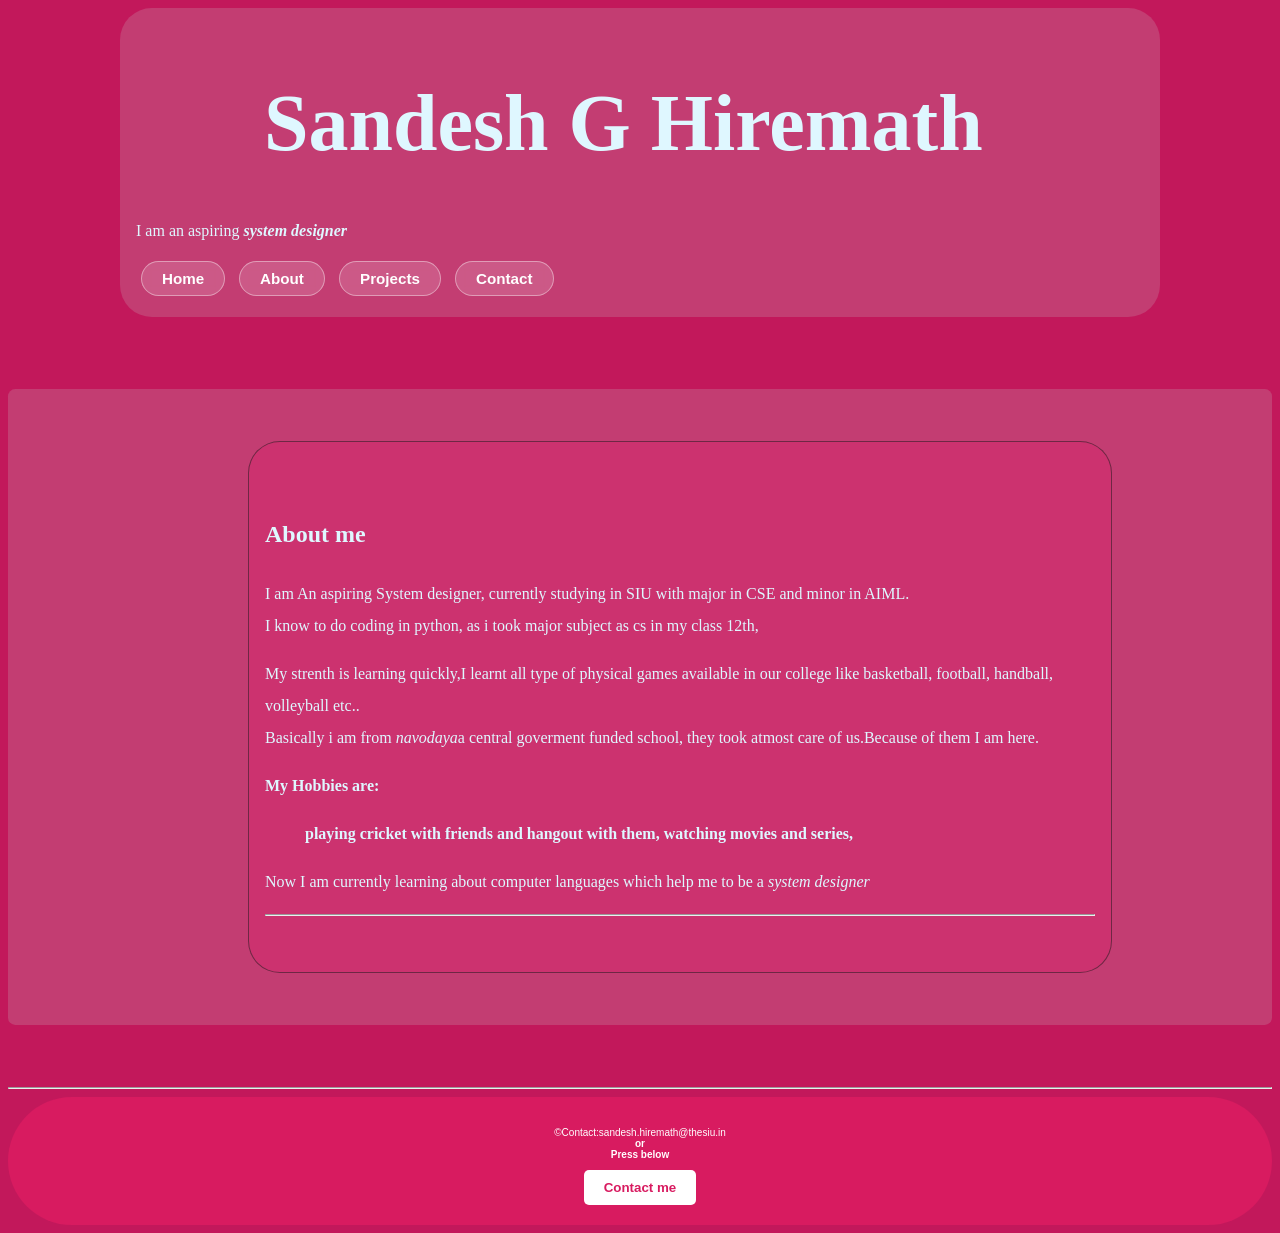
<file: aboutme.html>
<!DOCTYPE html>
<html lang="en">

<head>
    <title>About | My Portfolio</title>
    <link rel="stylesheet" href="style.css">
</head>

<body>
    <header>
        <h1>Sandesh G Hiremath</h1>
        <p> I am an aspiring <em><strong>system designer</strong></em></p>
        <nav>
            <a href="index.html">Home</a>
            <a href="aboutme.html">About</a>
            <a href="project.html">Projects</a>
            <a href="contact.html">Contact</a>
        </nav>
    </header>
    <br>
    <br>
    <br>
    <br>
    
    
    <main>
        <br>
        <br>
        <section id="card1">
            <br>
            <h2>About me</h2>
            <p> I am An aspiring System designer, currently studying in SIU with major in CSE and minor in AIML.<br>I
                know to do coding in python, as i took major subject as cs in my class 12th, </p>
            <p>My strenth is learning quickly,I learnt all type of physical games available in our college like
                basketball, football, handball, volleyball etc..<br> Basically i am from <em>navodaya</em>a central
                goverment funded school, they took atmost care of us.Because of them I am here.</p>
            <p><strong>My Hobbies are:</strong>
            <blockquote><strong>playing cricket with friends and hangout with them, watching movies and series,</strong> </blockquote>Now
            I am currently learning about computer languages which help me to be a <em>system designer</em></p>
            <hr>
            <br>
        </section>
        <br>
        <br>
    </main>
    <br>
    <br>
    <br>
    <hr>
    <footer>
        <p>&copy;Contact:sandesh.hiremath@thesiu.in <br> <strong>or<br> Press below</strong></p> 
        <a href="mailto:sandesh.hiremath@thesiu.in" ><button class="contact-btn"><strong>Contact me</strong></button> </a>
    </footer>

</body>

</html>
</file>
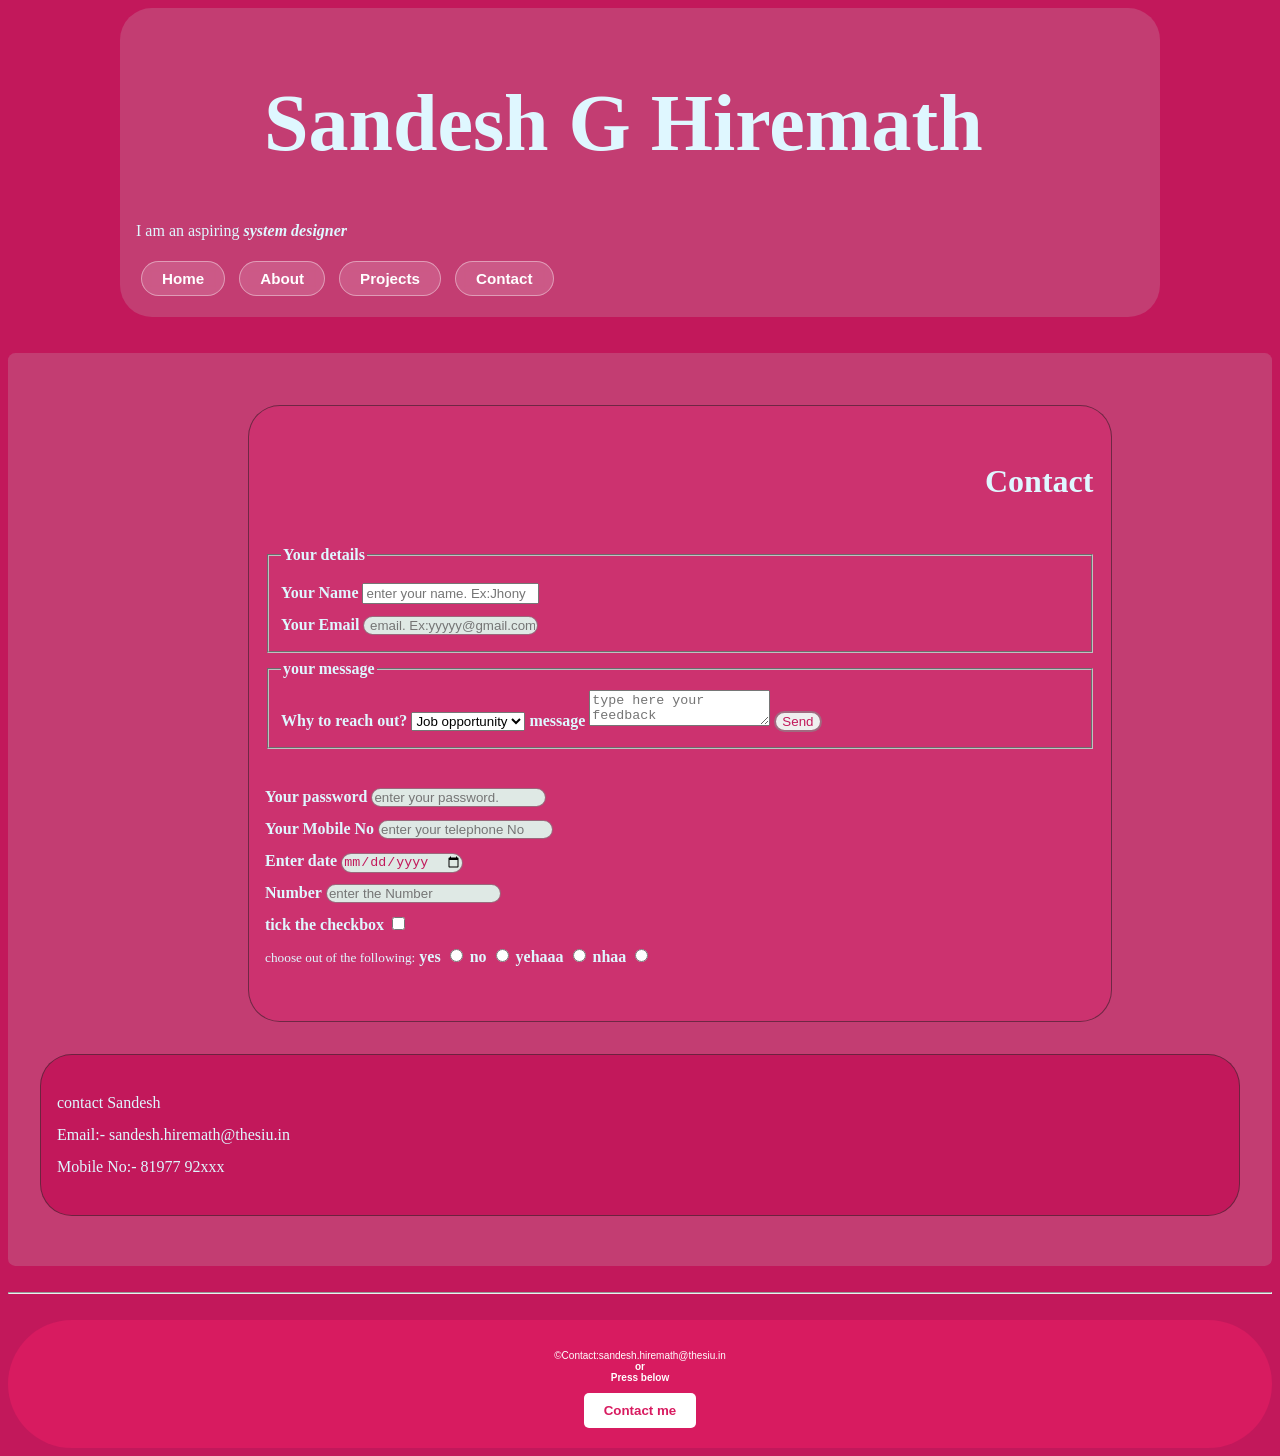
<file: contact.html>
<!DOCTYPE html>
<html lang="en">

<head>
    <title>Contact | My Portfolio</title>
    <link rel="stylesheet" href="style.css">
</head>

<body>
    <header>
        <h1>Sandesh G Hiremath</h1>
        <p> I am an aspiring <em><strong>system designer</strong></em></p>
        <nav>
            <a href="index.html">Home</a>
            <a href="aboutme.html">About</a>
            <a href="project.html">Projects</a>
            <a href="contact.html">Contact</a>
        </nav>
    </header>
    <br>
    <br>
    <main>
        <br>
        <br>

       
        <section id="card1">
             <h2 id="done">Contact</h2>

            <form>
                <fieldset>
                    <legend><strong>Your details</strong></legend>
                    <label for="name"><strong>Your Name</strong></label>
                    <input type="text" id="name" name="name" placeholder="enter your name. Ex:Jhony" required minlength="3" maxlength="20">
                    <br>
                    <label for="email"><strong>Your Email</strong></label>
                    <input type="email" id="email" name="email" placeholder=" email. Ex:yyyyy@gmail.com" required>
                </fieldset>
                <fieldset>
                    <legend><strong>your message</strong></legend>
                    <label for="reason"><strong>Why to reach out?</strong></label>
                    <select id="reason" name="reason" required>
                        <option value="job">Job opportunity</option>
                        <option value="intern">Internship</option>
                        <option value="ent'nt">Entertainment</option>
                    </select>
                    <label for="write"><strong>message</strong></label>
                    <textarea id="write" name="write" placeholder="type here your feedback" rows="2"
                        cols="20"></textarea>
                    <button type="submit">Send</button>

                </fieldset>
                <br>
                <label for="pwd"><strong>Your password</strong></label>
                <input type="password" id="pwd" name="pwd" placeholder="enter your password." >
                <br>
                <label for="phone_No"><strong>Your Mobile No</strong></label>
                <input type="tel" id="phone_No" name="Phone_No" placeholder="enter your telephone No" >
                <br>
                <label for="Date"><strong>Enter date</strong></label>
                <input type="date" id="Date" name="Date" placeholder="enter todays date" >
                <br>
                <label for="Nom"><strong>Number</strong></label>
                <input type="number" id="Nom" name="Nom" placeholder="enter the Number" >
                <br>
                <label for="check"><strong>tick the checkbox</strong></label>
                <input type="checkbox" id="check" name="check" >
                <br>
                <small>choose out of the following:</small>

                <label for="choose"><strong>yes</strong></label>
                <input type="radio" id="choose" name="choose" value="yes" >
                <label for="choose"><strong>no</strong></label>
                <input type="radio" id="choose" name="choose" value="no" >
                <label for="choose"><strong>yehaaa</strong></label>
                <input type="radio" id="choose" name="choose" value="yehha" >
                <label for="choose"><strong>nhaa</strong></label>
                <input type="radio" id="choose" name="choose" value="nhaa" >
                <br>

                <br>

            </form>
        </section>
        <section id="short">
            <p> contact Sandesh<br>Email:- sandesh.hiremath@thesiu.in<br>Mobile No:- 81977 92xxx</p>
        </section>
        <br>

    </main>
    <br>
    <hr>
    <br>
    <footer>
        <p>&copy;Contact:sandesh.hiremath@thesiu.in <br> <strong>or<br> Press below</strong></p>
        <a href="mailto:sandesh.hiremath@thesiu.in"><button  class="contact-btn"><strong>Contact me</strong></button> </a>
    </footer>

</body>

</html>
</file>
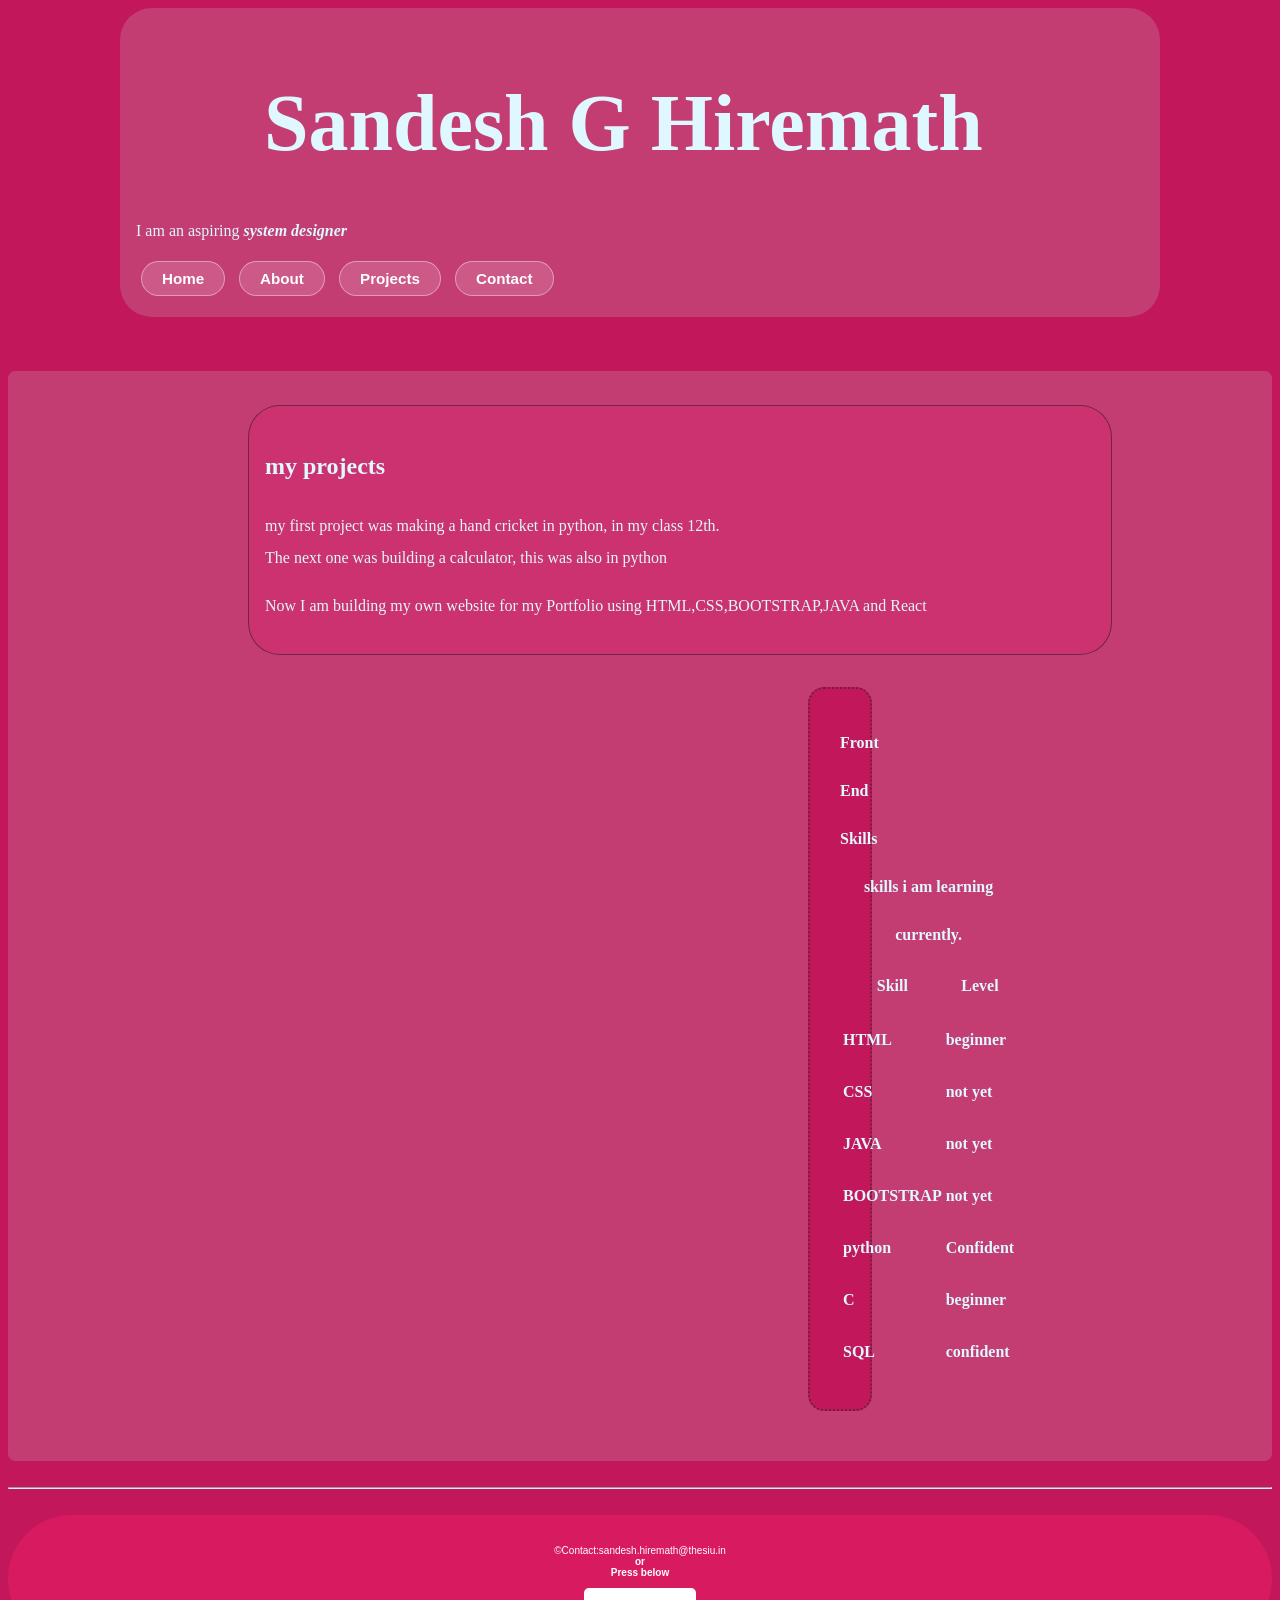
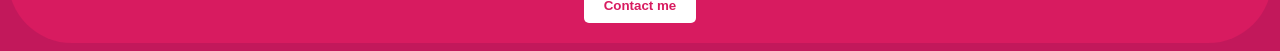
<file: project.html>
<!DOCTYPE html>
<html lang="en">

<head>
    <title>Projects | My Portfolio</title>
    <link rel="stylesheet" href="style.css">
</head>

<body>
    <header>
        <h1>Sandesh G Hiremath</h1>
        <p> I am an aspiring <em><strong>system designer</strong></em></p>
        <nav>
            <a href="index.html">Home</a>
            <a href="aboutme.html">About</a>
            <a href="project.html">Projects</a>
            <a href="contact.html">Contact</a>
        </nav>
    </header>
    <br>
    <br>
    <br>
    <main>
        <br>
        <section id="card1">
            <h2>my projects</h2>
            <p>my first project was making a hand cricket in python, in my class 12th.<br>The next one was building a
                calculator, this was also in python</p>
            <p>Now I am building my own website for my Portfolio using HTML,CSS,BOOTSTRAP,JAVA and React</p>
        </section>
        <section id="card3" >
            <table>
                <caption>skills i am learning currently.</caption>
                <thead>
                    <tr><th scope="col">Skill</th><th scope="col">Level</th></tr>
                </thead>
                <tbody>
                    <tr colspan="1">Front End Skills</tr> 
                    <tr><td scope="row">HTML</td><td scope="row">beginner</td></tr>
                    <tr><td scope="row">CSS</td><td scope="row">not yet</td></tr>
                    <tr><td scope="row">JAVA</td><td scope="row">not yet</td></tr>
                    <tr><td scope="row">BOOTSTRAP</td><td scope="row">not yet</td></tr>
                    <tr><td scope="row">python</td><td scope="row">Confident</td></tr>
                    <tr><td scope="row">C</td><td scope="row">beginner</td></tr>
                    <tr><td scope="row">SQL</td><td scope="row">confident</td></tr>
                </tbody>
            </table>
            
        </section>
        <br>
    </main>
    <br>
    
    <hr>
    <br>
    <footer>
        <p>&copy;Contact:sandesh.hiremath@thesiu.in <br> <strong>or<br> Press below</strong></p>
        <a href="mailto:sandesh.hiremath@thesiu.in" ><button class="contact-btn"><strong>Contact me</strong></button> </a>
    </footer>

</body>

</html>
</file>
<file: style.css>
h1 {
    color: #DFF7FF;
    font-size: 5rem;
    /* background-color: lightgreen; */
    color: #DFF7FF;
    padding-left: 8rem;
}

header {
    background-color: #c45380a1;
    color: #DFF7FF;

    padding: 1rem;

    margin-left: 7rem;
    margin-right: 7rem;


    border-radius: 2rem;

}

body {
    background-color: #c2185b;

}

#aboutme {
    font-weight: 900;
    font-style: normal;
    font-size: larger;
}

main {
    background-color: #c45380a1;
    border-radius: 1rex;
}

footer {
    font-size: x-small;
    background-color: #d81b60;
    padding: 20px;
    text-align: center;
    font-family: Arial, sans-serif;
    margin-right: 8px 0;
    border: #582539cb;
    border-radius: 10rem;
    color: #ffffff;

}
.contact-btn {
    background-color: #ffffff;
    color: #d81b60;
    border: none;
    padding: 10px 20px;
    border-radius: 5px;
    font-weight: bold;
}



#card {
    border: 1px;
    padding: 1rem;
    margin-bottom: 1rem;
    margin-right: 10rem;
    margin-left: 15rem;
    margin-top: 2rem;
    background-color: #b52f65;
    border: #582539cb solid 1px;
    border-radius: 2rem;
    color: #DFF7FF;
}

#card1 {
    border: 1px;
    padding: 1rem;
    margin-bottom: 1rem;
    margin-right: 10rem;
    margin-left: 15rem;
    margin-top: 1rem;
    background-color: #cc326f;
    border: #582539cb solid 1px;
    border-radius: 2rem;
    color: #DFF7FF;
    line-height: 2.0;

}

#short {
    border: 1px;
    padding: 1rem;
    margin: 2rem;

    background-color: #c2185b;
    border: #582539cb solid 1px;
    border-radius: 2rem;
    color: #DFF7FF;
    line-height: 2.0;

}

.card2 {

    padding: 1rem;
    margin-bottom: 1rem;
    margin-right: 10rem;
    margin-left: 15rem;
    margin-top: 2rem;
    border: 2px dotted #582539cb;
    background-color: #c45380a1;
    border-radius: 2rem;

}

#card3 {
    padding: 30px;
    background-color: #c2185b;
    border-radius: 1rem;
    border: #582539cb 2px dotted;
    margin: 2rem;
    line-height: 3.0;
    color: #DFF7FF;
    margin-left: 50rem;
    margin-right: 50rem;
    font-weight: 600;


}




#done {
    font-size: 2rem;
    color: #DFF7FF;
    padding-left: 45rem;
}

nav a {
    display: inline-block;
    padding: 1rem;
    text-decoration: none;
    font-family: 'Segeoe UI', Tahoma, Geneva, Verdana, sans-serif;
    font-size: 0.95rem;
    color: #ffffff;
    font-weight: 600;
    background-color: rgba(255, 255, 255, 0.15);
    border: 1px solid rgba(255, 255, 255, 0.4);
    border-radius: 25px;
    padding: 8px 20px;
    margin: 5px;
    transition: all 0.3s ease;
    backdrop-filter: blur(5px);

}
nav a:hover 

 input[type="text"] {
    color: #c2185b;
    border: 1px solid #741d40a1;
    background-color: rgb(223, 233, 229);
    border-radius: 5rem;
}

input[type="email"] {
    color: #c2185b;
    border: 1px solid #741d40a1;
    background-color: rgb(223, 233, 229);
    border-radius: 5rem;
}

input[type="password"] {
    color: #c2185b;
    border: 1px solid #741d40a1;
    background-color: rgb(223, 233, 229);
    border-radius: 5rem;
}

input[type="tel"] {
    color: #c2185b;
    border: 1px solid #741d40a1;
    background-color: rgb(223, 233, 229);
    border-radius: 5rem;
}

input[type="date"] {
    color: #c2185b;
    border: 1px solid #741d40a1;
    background-color: rgb(223, 233, 229);
    border-radius: 5rem;
}

input[type="number"] {
    color: #c2185b;
    border: 1px solid #741d40a1;
    background-color: rgb(223, 233, 229);
    border-radius: 5rem;
}

input[type="checkbox"] {
    color: #c2185b;
    border: 1px solid #741d40a1;
    background-color: rgb(223, 233, 229);
    border-radius: 5rem;
}

input[type="radio"] {
    color: #c2185b;
    border: 1px solid #741d40a1;
    background-color: rgb(223, 233, 229);
    border-radius: 5rem;
}


button[type="submit"] {
    color: #c2185b;
    border: 2px solid #741d40a1;
    /* background-color: #573737; */
    border-radius: 5rem;
}
</file>
